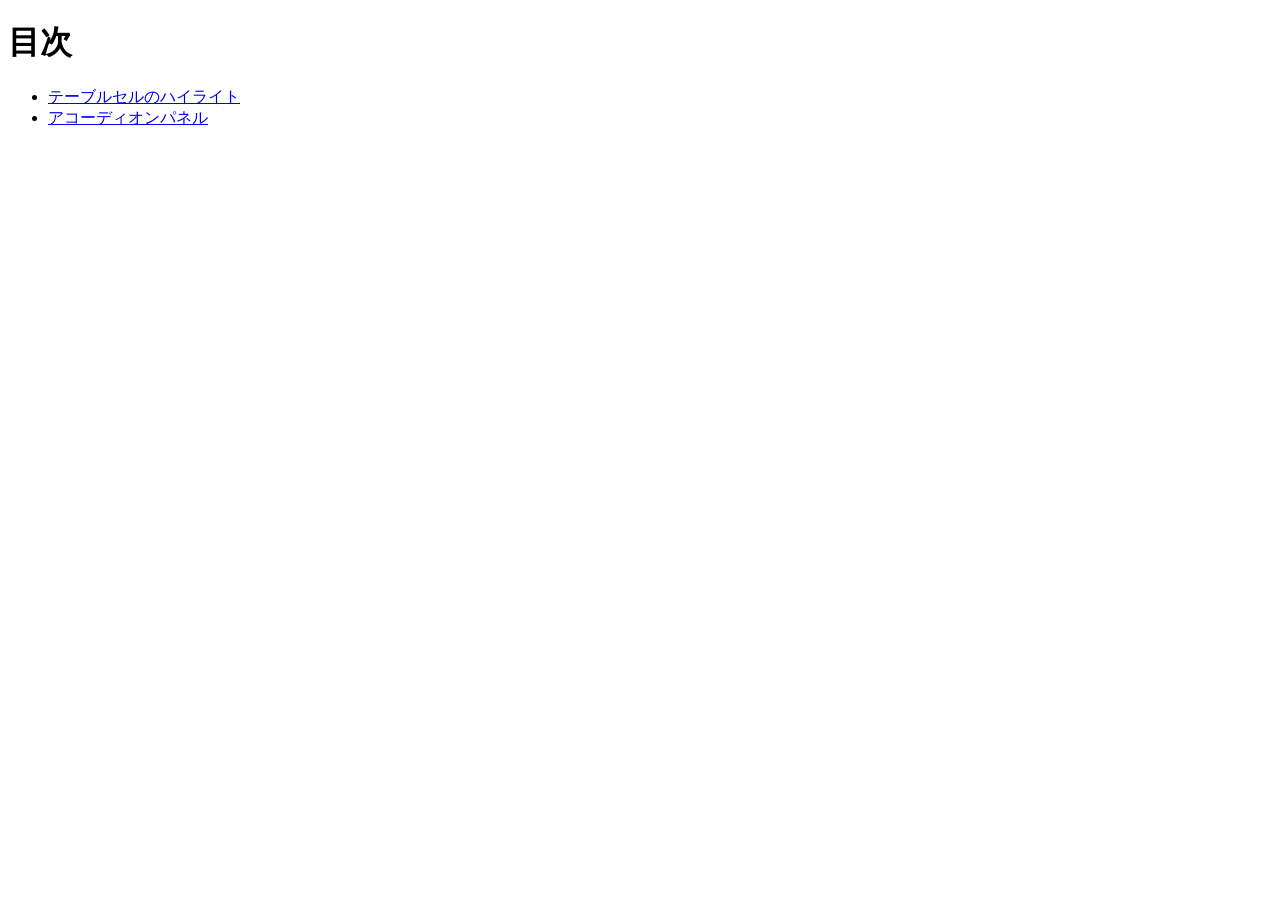
<file: index.html>
<!DOCTYPE html>
<html lang="ja">
<head>
    <meta charset="UTF-8">
    <title>20260827-js</title>
</head>
<body>
    <h1>目次</h1>

    <ul>
        <li><a href="table/index.html">テーブルセルのハイライト</a></li>
        <li><a href="accorrdion/index.html">アコーディオンパネル</a></li>
    </ul>

</body>
</html>
</file>
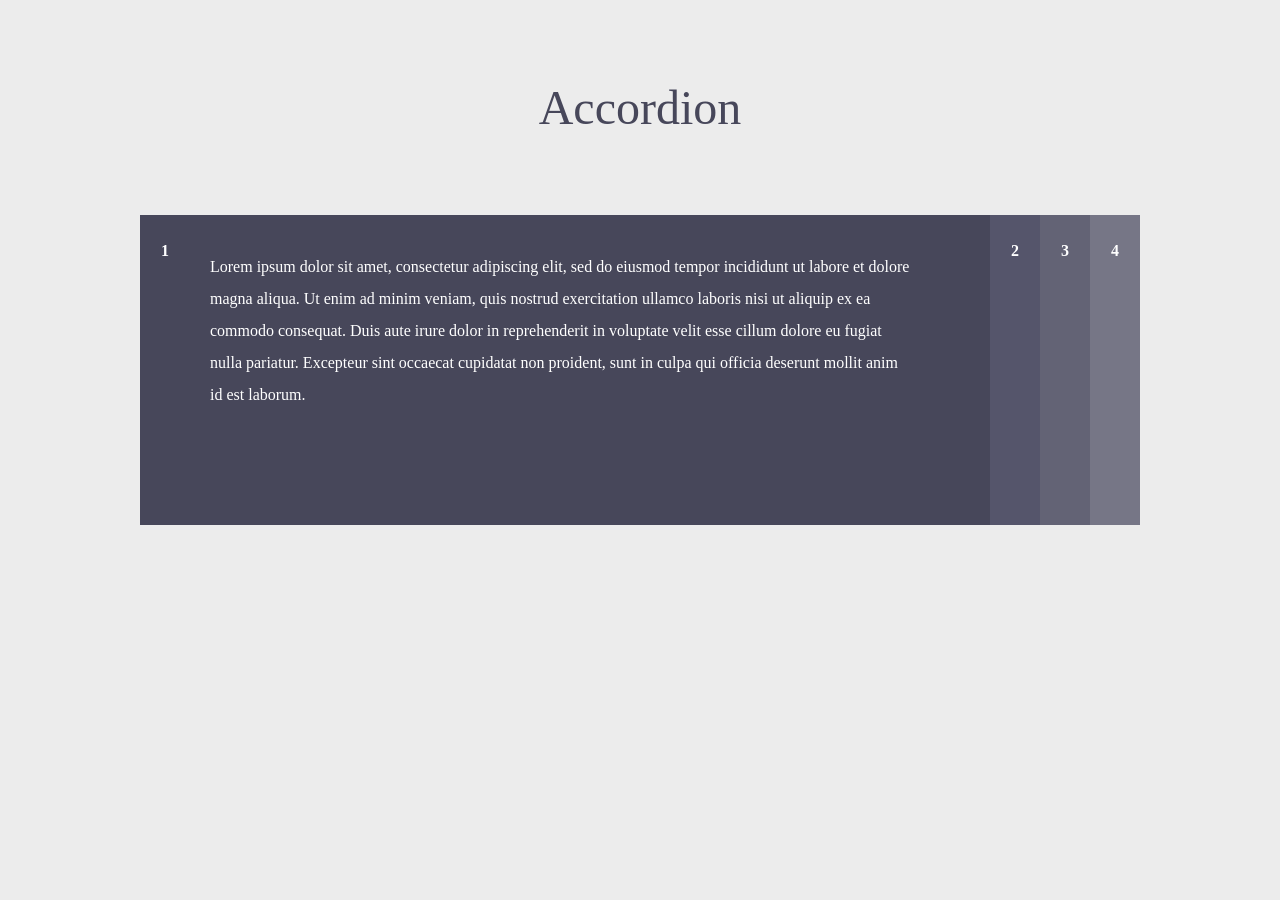
<file: accorrdion/index.html>
<!DOCTYPE html>
<html lang="ja">
<head>
    <meta charset="UTF-8">
    <title>アコーディオンパネル</title>
    <link rel="stylesheet" href="style.css">
</head>
<body>
    <h1>Accordion</h1>

    <main>
        <dl>
            <!-- #acc1 -->
             <dt><a href="#acc1" class="currentBtn">1</a></dt>
             <dd id="acc1">
                <p>

Lorem ipsum dolor sit amet, consectetur adipiscing elit, sed do eiusmod tempor incididunt ut labore et dolore magna aliqua. Ut enim ad minim veniam, quis nostrud exercitation ullamco laboris nisi ut aliquip ex ea commodo consequat. Duis aute irure dolor in reprehenderit in voluptate velit esse cillum dolore eu fugiat nulla pariatur. Excepteur sint occaecat cupidatat non proident, sunt in culpa qui officia deserunt mollit anim id est laborum.

                </p>
             </dd>
            <!-- #acc2 -->
             <dt><a href="#acc2">2</a></dt>
             <dd id="acc2">
                <p>

Lorem ipsum dolor sit amet, consectetur adipiscing elit, sed do eiusmod tempor incididunt ut labore et dolore magna aliqua. Ut enim ad minim veniam, quis nostrud exercitation ullamco laboris nisi ut aliquip ex ea commodo consequat. Duis aute irure dolor in reprehenderit in voluptate velit esse cillum dolore eu fugiat nulla pariatur. Excepteur sint occaecat cupidatat non proident, sunt in culpa qui officia deserunt mollit anim id est laborum.

                </p>
             </dd>
            <!-- #acc3 -->
             <dt><a href="#acc3">3</a></dt>
             <dd id="acc3">
                <p>

Lorem ipsum dolor sit amet, consectetur adipiscing elit, sed do eiusmod tempor incididunt ut labore et dolore magna aliqua. Ut enim ad minim veniam, quis nostrud exercitation ullamco laboris nisi ut aliquip ex ea commodo consequat. Duis aute irure dolor in reprehenderit in voluptate velit esse cillum dolore eu fugiat nulla pariatur. Excepteur sint occaecat cupidatat non proident, sunt in culpa qui officia deserunt mollit anim id est laborum.

                </p>
             </dd>
            <!-- #acc4 -->
             <dt><a href="#acc4">4</a></dt>
             <dd id="acc4">
                <p>

Lorem ipsum dolor sit amet, consectetur adipiscing elit, sed do eiusmod tempor incididunt ut labore et dolore magna aliqua. Ut enim ad minim veniam, quis nostrud exercitation ullamco laboris nisi ut aliquip ex ea commodo consequat. Duis aute irure dolor in reprehenderit in voluptate velit esse cillum dolore eu fugiat nulla pariatur. Excepteur sint occaecat cupidatat non proident, sunt in culpa qui officia deserunt mollit anim id est laborum.

                </p>
             </dd>
        </dl>
    </main>

    <script src="https://code.jquery.com/jquery-3.7.1.min.js" integrity="sha256-/JqT3SQfawRcv/BIHPThkBvs0OEvtFFmqPF/lYI/Cxo=" crossorigin="anonymous"></script>
    <script src="script.js"></script>
</body>
</html>
</file>
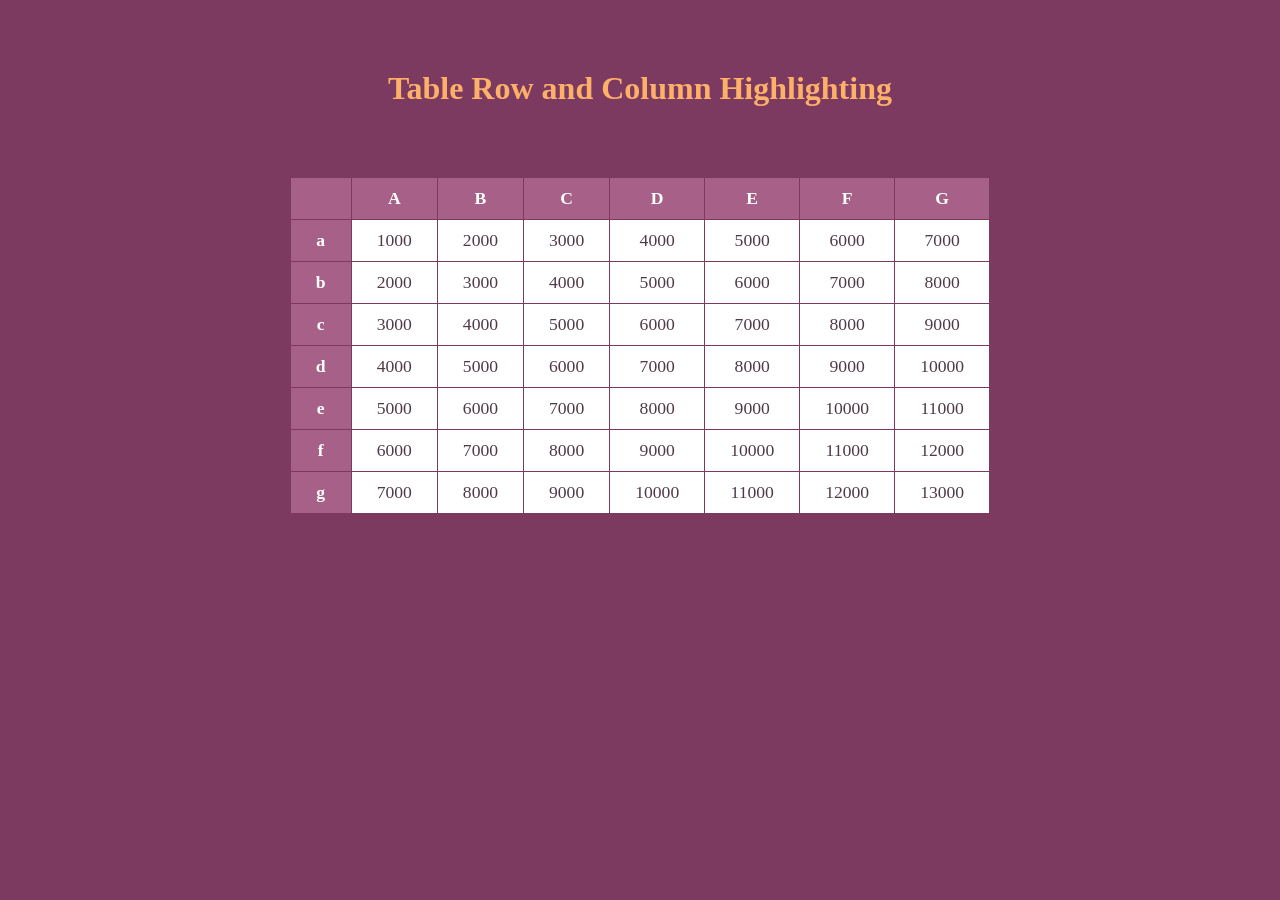
<file: table/index.html>
<!DOCTYPE html>
<html lang="ja">
<head>
    <meta charset="UTF-8">
    <title>テーブルセルのハイライト</title>
    <link rel="stylesheet" href="style.css">
</head>
<body>
    <h1>Table Row and Column Highlighting</h1>

    <table>
        <tr>
            <th></th>
            <th>A</th>
            <th>B</th>
            <th>C</th>
            <th>D</th>
            <th>E</th>
            <th>F</th>
            <th>G</th>
        </tr>
        <tr>
            <th>a</th>
            <td>1000</td>
            <td>2000</td>
            <td>3000</td>
            <td>4000</td>
            <td>5000</td>
            <td>6000</td>
            <td>7000</td>
        </tr>
        <tr>
            <th>b</th>
            <td>2000</td>
            <td>3000</td>
            <td>4000</td>
            <td>5000</td>
            <td>6000</td>
            <td>7000</td>
            <td>8000</td>
        </tr>
        <tr>
            <th>c</th>
            <td>3000</td>
            <td>4000</td>
            <td>5000</td>
            <td>6000</td>
            <td>7000</td>
            <td>8000</td>
            <td>9000</td>
        </tr>
        <tr>
            <th>d</th>
            <td>4000</td>
            <td>5000</td>
            <td>6000</td>
            <td>7000</td>
            <td>8000</td>
            <td>9000</td>
            <td>10000</td>
        </tr>
        <tr>
            <th>e</th>
            <td>5000</td>
            <td>6000</td>
            <td>7000</td>
            <td>8000</td>
            <td>9000</td>
            <td>10000</td>
            <td>11000</td>
        </tr>
        <tr>
            <th>f</th>
            <td>6000</td>
            <td>7000</td>
            <td>8000</td>
            <td>9000</td>
            <td>10000</td>
            <td>11000</td>
            <td>12000</td>
        </tr>
        <tr>
            <th>g</th>
            <td>7000</td>
            <td>8000</td>
            <td>9000</td>
            <td>10000</td>
            <td>11000</td>
            <td>12000</td>
            <td>13000</td>
        </tr>
    </table>

    <script src="https://code.jquery.com/jquery-3.7.1.min.js" integrity="sha256-/JqT3SQfawRcv/BIHPThkBvs0OEvtFFmqPF/lYI/Cxo=" crossorigin="anonymous"></script>
    <script src="script.js"></script>
</body>
</html>
</file>
<file: accorrdion/style.css>
@charset "utf-8";

* {
    box-sizing: border-box;
}

body {
    background: #ececec;
    color: #515151;
}

main {
    width: 1000px;
    margin: 0 auto;
    line-height: 2em;
    color: #fff;
}

h1 {
    text-align: center;
    font-size: 3em;
    font-weight: normal;
    margin: 80px 0;
    color: #47475a;
}

dt {
    float: left;
}

dd {
    float: left;
    width: 800px;
    height: 310px;
    overflow: hidden;
    margin: 0;
}

dt a {
    text-align: center;
    display: block;
    padding: 20px 0;
    width: 50px;
    height: 310px;
    text-decoration: none;
    color: #fff;
    font-weight: bold;
}

dt a:hover {
    background: #da7354;
}

dd p {
    padding: 20px;
    width: 740px;
}

/* #acc1の背景色 */
dt:nth-of-type(1),
dd:nth-of-type(1) {
    background: #47475a;
}
/* #acc2の背景色 */
dt:nth-of-type(2),
dd:nth-of-type(2) {
    background: #55556b;
}
/* #acc3の背景色 */
dt:nth-of-type(3),
dd:nth-of-type(3) {
    background: #636375;
}
/* #acc4の背景色 */
dt:nth-of-type(4),
dd:nth-of-type(4) {
    background: #767686;
}
</file>
<file: table/style.css>
@charset "utf-8";

* {
    box-sizing: border-box;
}

body {
    background: #7d3a61;
    text-align: center;
}

h1 {
    margin: 70px 0;
    color: #fdb068;
    font-size: 2em;
    font-weight: bold;
}

table {
    margin: 0 auto;
    font-size: 1.1em;
    border-collapse: separate;
    border-spacing: 1px;
}

th,
td {
    padding: 10px 25px;
}

th {
    background: #a76188;
    color: #fff;
}

td {
    background: #fff;
    color: #503a47;
}

.target td,
td.target {
    background: #e8e8e8;
}
</file>
